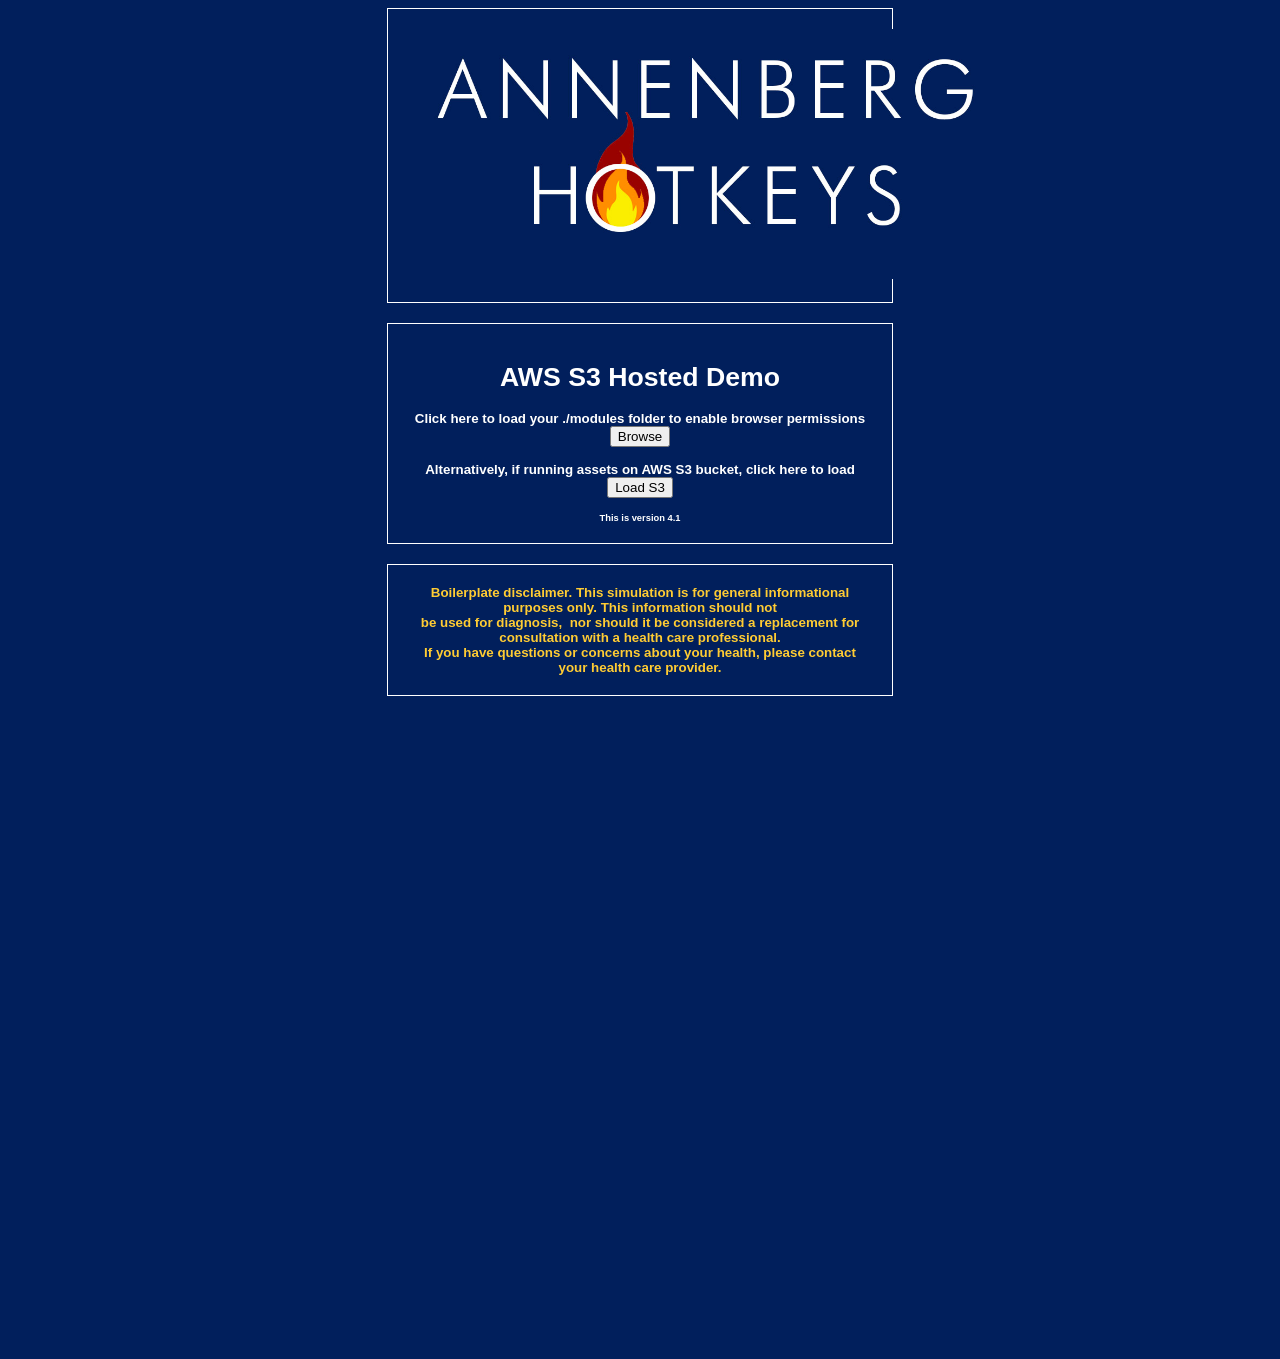
<file: index.html>
<!DOCTYPE html>
<html lang="en">
  <head>
    <meta charset="UTF-8">
    <meta name="viewport" content="width=device-width, initial-scale=1.0">
    <title>Annenberg Hotkeys</title>
    <link rel="stylesheet" type="text/css" href="styles.css">
    <script src="loadScripts.js"></script>
  </head>

  <body id="body" background="img/bg.jpg">

    <div id="background-info">
      <div class="center instructions">
        <img moz-do-not-send="true"
        src="img/hotkeys-logo-800.jpg" alt="Hotkeys Logo - Click to Start" height="250px" border="0" />
      </div>
      <div class="center instructions">
        <h1>AWS S3 Hosted Demo</h1>
        <div>
          Click here to load your ./modules folder to enable browser permissions
          <br>
          <button id="hotkeys-logo">Browse</button>
          <br><br>
          Alternatively, if running assets on AWS S3 bucket, click here to load
          <br>
          <button id="hotkeys-s3">Load S3</button>
        </div>
        <br>
        <div class="smaller">This is version <span id="version-number"></span></div>
      </div>
      <div class="center instructions">
        <span class="disclaimer">Boilerplate disclaimer.
            This simulation is for general informational purposes only.
            This information should not <br/>
            be used for diagnosis,&nbsp; nor should it be considered a
            replacement for consultation with a health care professional.
            <br/>
            If you have questions or concerns about your health, please
            contact your health care provider.
        </span>

      </div>
    </div>
    
    <div>
      <div id="message_dialog">
        <div id="module_message">You have videos in modules: <span id="available_modules"></span></div>
        <div id="folder_message">Select a video folder: <span id="available_folders"></span></div>
      </div>
      <video id="video" autoplay>
      </video>
    </div>
  </body>

</html>
</file>
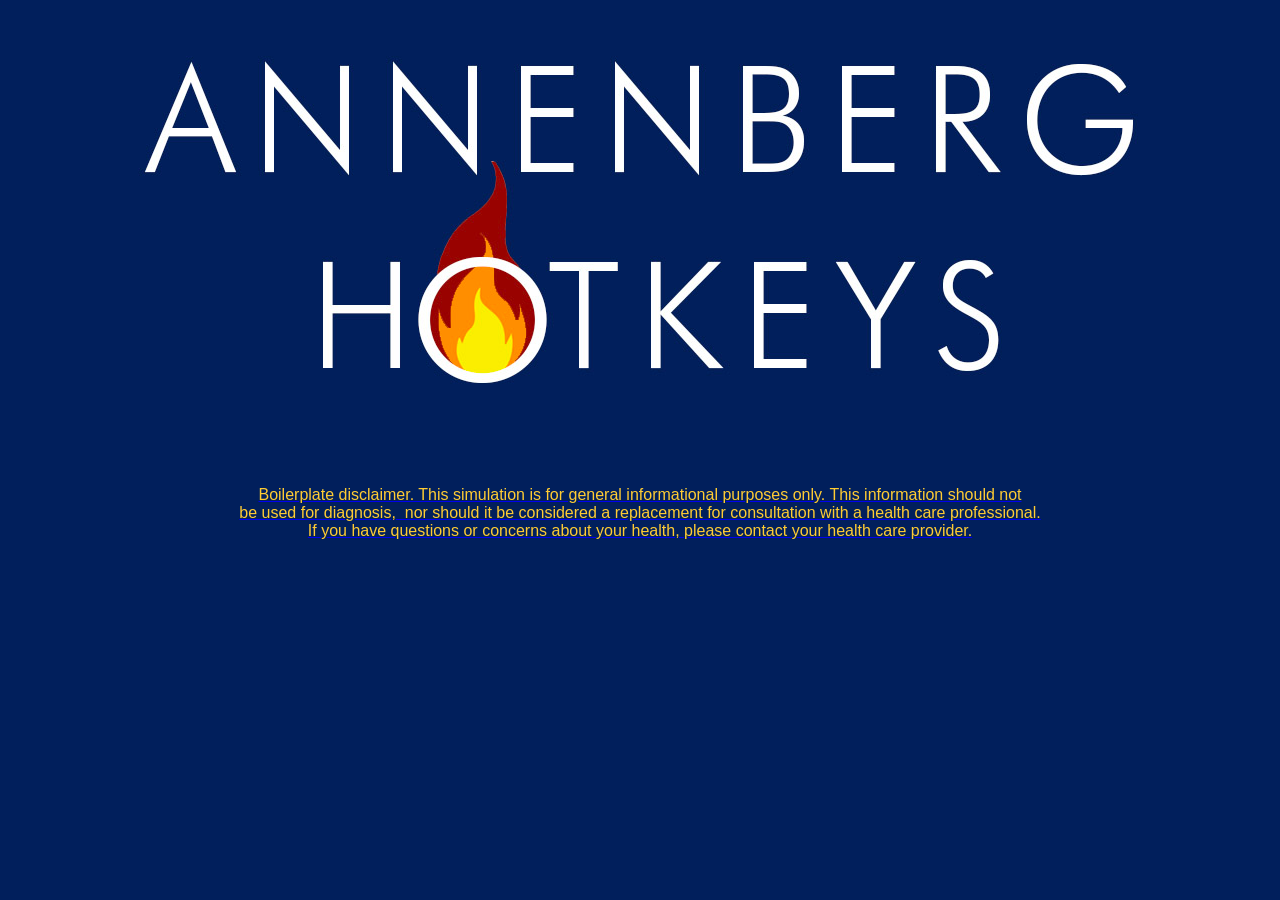
<file: Annenberg_HotKeys_v2/load.html>
<!DOCTYPE HTML PUBLIC "-//W3C//DTD HTML 4.01 Transitional//EN">
<html>
  <head>
    <meta http-equiv="content-type" content="text/html; charset=UTF-8">
    <title>Annenberg Hotkeys</title>
  </head>
  <body background="bg.jpg">
    <div align="center"><a href="start.html"><img moz-do-not-send="true"
          src="hotkeys-logo-800.jpg" alt="Hotkeys Logo - Click to Start"
          height="462" width="1101" border="0"></a><br>
    </div>
    <p>
    </p>
    <center>
      <a moz-do-not-send="true" href="start.html"><font face="Helvetica,
          Arial, sans-serif" color="#ffcc33">Boilerplate disclaimer.
          This simulation is for general informational purposes only.
          This information should not <br>
          be used for diagnosis,&nbsp; nor should it be considered a
          replacement for consultation with a health care professional.
          <br>
          If you have questions or concerns about your health, please
          contact your health care provider.</font></a><br>
      <font color="#ffcc33"><font face="Helvetica, Arial, sans-serif"></font></font><br>
    </center>
    <br class="Apple-interchange-newline">
  </body>
</html>
</file>
<file: styles.css>
body {
    font-family: sans-serif;
    font-size: 10pt;
}

#modules h3 {
    margin-bottom: 0px;
}

.bold {
    font-weight: bold;
    padding-right: 20px;
}

video {
    width: 100%;
    height: 100%;
}

#modules {
    display:none;
    width: 200px;
    font-size: smaller;
}

.module {
    background-color: #ffffff;
    margin-bottom: 1px;
}

.selected {
    background-color: #ffaaaa;
}

.disclaimer {
    font-family: Helvetica, Arial, sans-serif;
    color: #ffcc33;
}

.center {
    text-align: center;
}

.instructions {
    margin-left: 30%;
    margin-right: 30%;
    margin-top: 0px;
    margin-bottom: 20px;
    padding: 20px;
    border: solid 1px white;
    color: white;
    font-weight: bold;
}

#message_dialog {
    background-color: #a4dbeb;
    color: #000099;
    display: none;
    padding: 10pt;
    font-weight: bold;
}

#module_message {
    visibility: display;
}

#folder_message {
    visibility: hidden;
}

.smaller {
    font-size: 0.7em;
}
</file>
